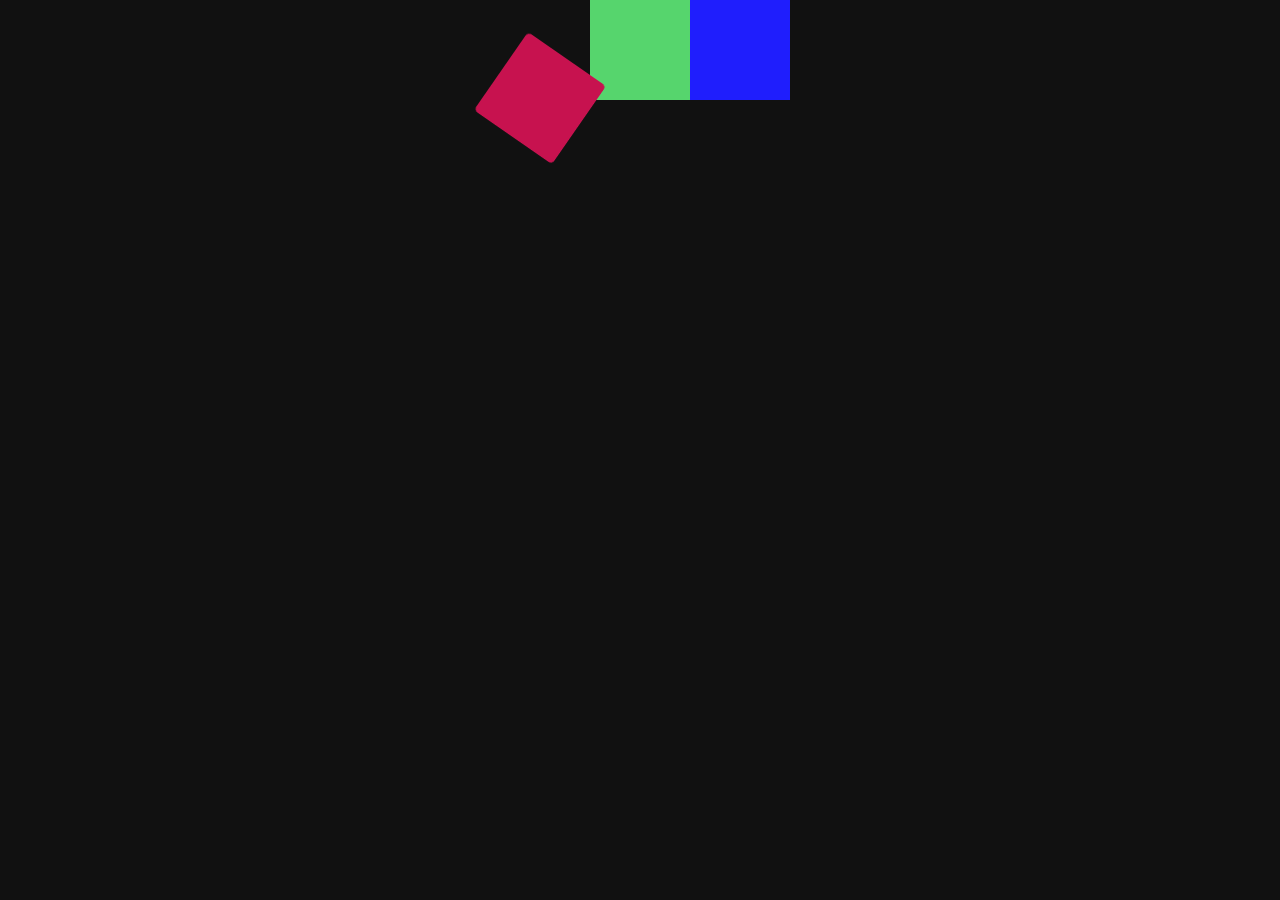
<file: GSAP01/GSAP1.html>
<!DOCTYPE html>
<html lang="en">
<head>
    <meta charset="UTF-8">
    <meta name="viewport" content="width=device-width, initial-scale=1.0">
    <title>GSAP01</title>
    <link rel="stylesheet" href="GSAP1.css">
</head>
<body>
    <div id="container">
        <div class="box"></div>
        <div class="box2"></div>
        <div class="box3"></div>
    </div>


    <script src="https://cdnjs.cloudflare.com/ajax/libs/gsap/3.13.0/gsap.min.js" integrity="sha512-NcZdtrT77bJr4STcmsGAESr06BYGE8woZdSdEgqnpyqac7sugNO+Tr4bGwGF3MsnEkGKhU2KL2xh6Ec+BqsaHA==" crossorigin="anonymous" referrerpolicy="no-referrer"></script>
    <script src="GSAP1.js" ></script>
</body>
</html>
</file>
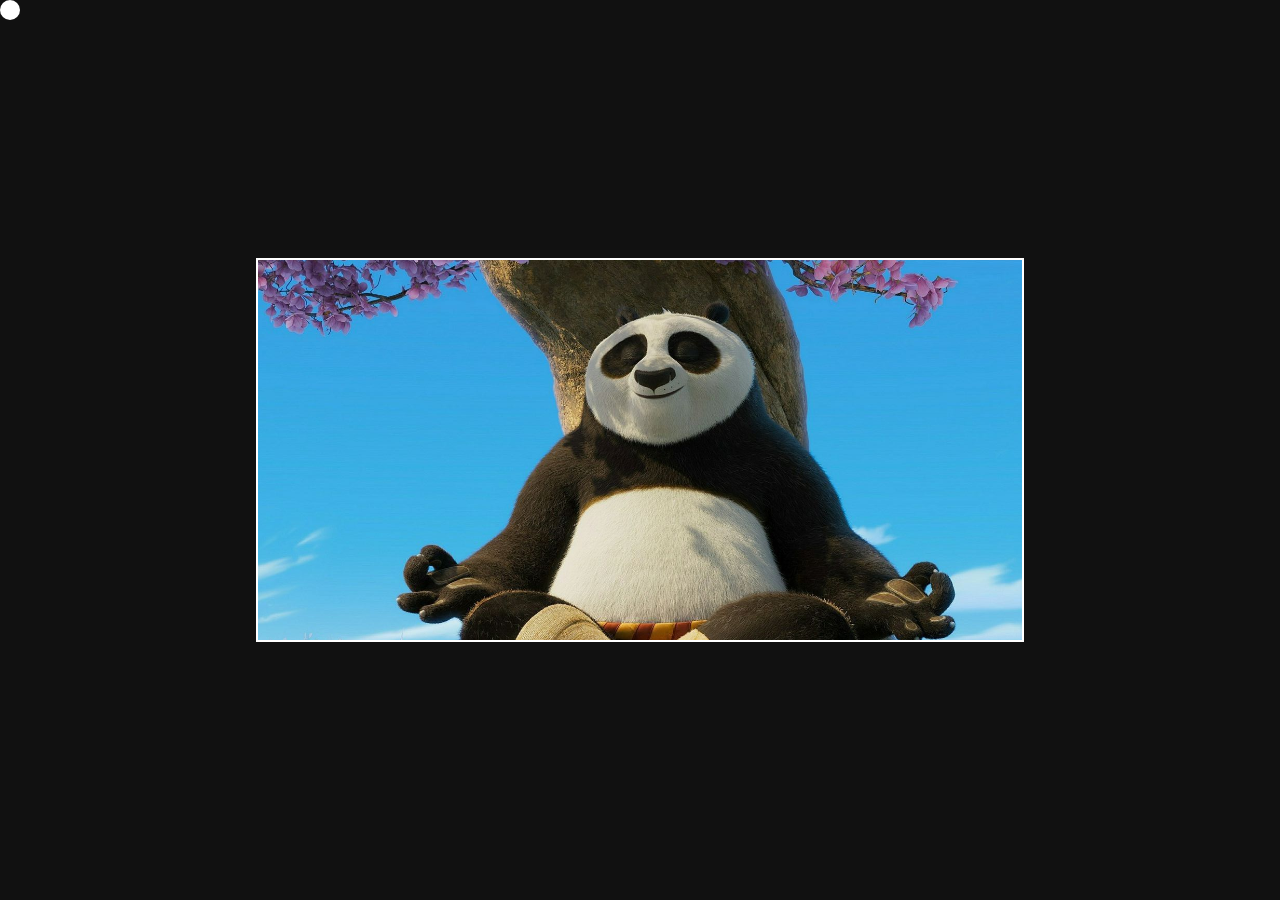
<file: GSAP04/GSAP04.HTML>
<!DOCTYPE html>
<html lang="en">
<head>
    <meta charset="UTF-8">
    <meta name="viewport" content="width=device-width, initial-scale=1.0">
    <title>Document</title>
    <link rel="stylesheet" href="GSAP04.css" >
</head>
<body>
    <div class="box"></div>
    <div class="container">
        <div class="image">
            <div class="overlay" ></div>
            <img src="e3d4d0b167f4f06c23641c1d51274fd6.jpg" alt="yoo" />
        </div>
    </div>

    <script src="https://cdnjs.cloudflare.com/ajax/libs/gsap/3.13.0/gsap.min.js" integrity="sha512-NcZdtrT77bJr4STcmsGAESr06BYGE8woZdSdEgqnpyqac7sugNO+Tr4bGwGF3MsnEkGKhU2KL2xh6Ec+BqsaHA==" crossorigin="anonymous" referrerpolicy="no-referrer"></script>
    <script src="GSAP04.js" ></script>
</body>
</html>
</file>
<file: GSAP01/GSAP1.css>
* {
    margin: 0;
    padding: 0;
    box-sizing: border-box;
}

hrml,body {
    height: 100%;
    width: 100%;
    background-color: #111;
}

#container {
    height: 100%;
    width: 100%;
    display: flex;
    flex-direction: row;
    justify-content: center;
    align-items: center;    
}

.box {
    height: 100px;
    width: 100px;
    background-color: crimson;
}

.box2 {
    height: 100px;
    width: 100px;
    background-color: #56d56d;
}


.box3 {
    height: 100px;
    width: 100px;
    background-color: #1f1efd;
}
</file>
<file: GSAP04/GSAP04.css>
* {
    padding: 0;
    margin: 0;
    box-sizing: border-box;
}

html,body {
    height : 100% ;
    width: 100% ;
}

.container {
    height: 100%;
    width: 100%;
    background-color: #111;
    display: flex;
    align-items: center;
    justify-content: center;
}

.box {
    height: 20px;
    width: 20px;
    background-color: #fff ;
    border-radius: 50%;
    position: fixed;
    font-size: 5px;
    display: flex;
    align-items: center;
    justify-content: center;
    text-align: center;
    z-index: 9;
}


.image {
    height: 30vw;
    width: 60vw;
    position: relative;
    border:2px solid #fff;
}

.image img {
    height: 100%;
    width: 100%;
    object-fit: cover;
}

.overlay {
    background-color: transparent;
    height: 100%;
    width: 100%;
    position:absolute;
    z-index: 10;
}
</file>
